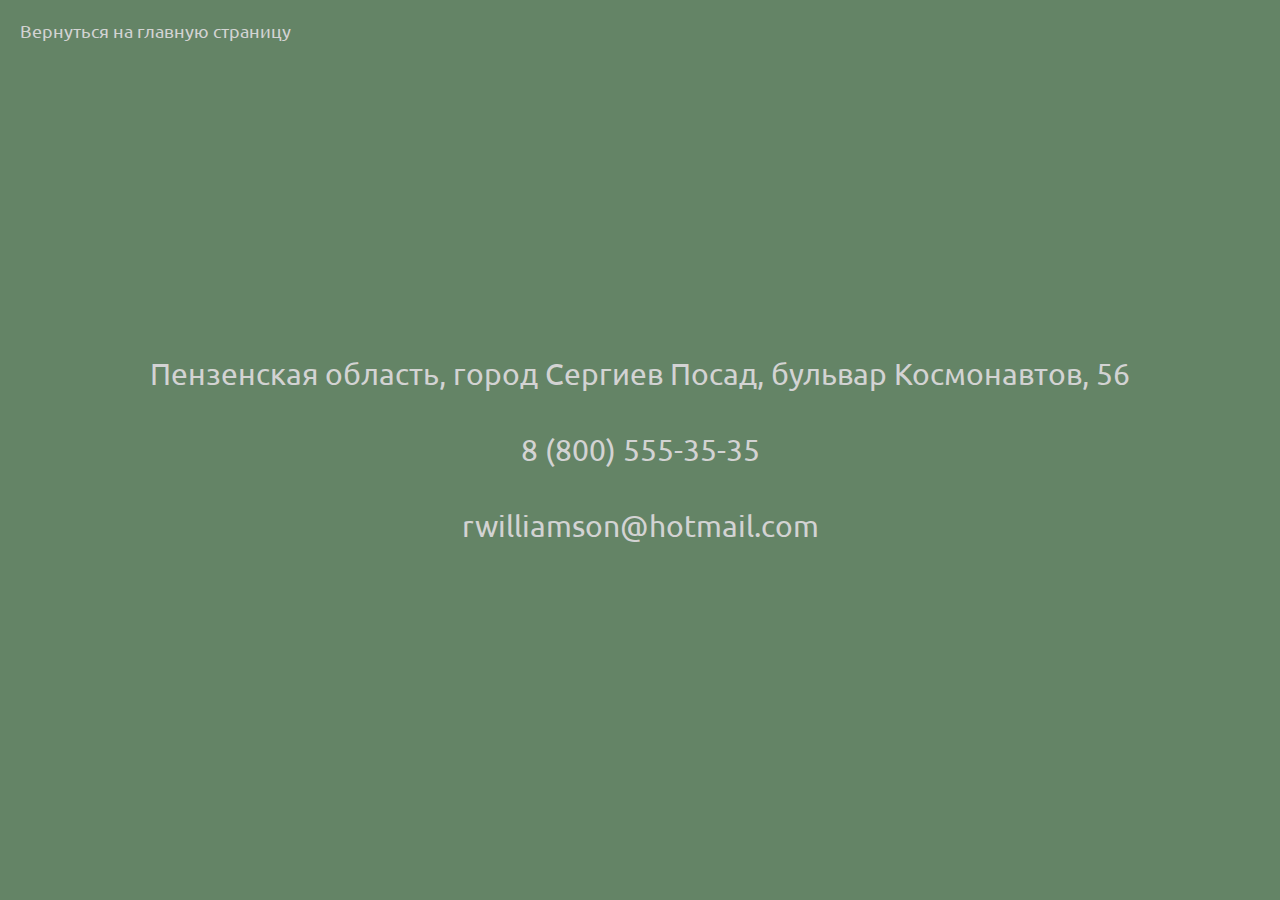
<file: number.html>
<!DOCTYPE html>
<html lang="en">

<head>
    <meta charset="UTF-8">
    <meta http-equiv="X-UA-Compatible" content="IE=edge">
    <meta name="viewport" content="width=device-width, initial-scale=1.0">
    <link rel="preconnect" href="https://fonts.googleapis.com">
    <link rel="preconnect" href="https://fonts.gstatic.com" crossorigin>
    <link href="https://fonts.googleapis.com/css2?family=Ubuntu:wght@300;400;500&display=swap" rel="stylesheet">
    <link rel="stylesheet" href="assets/css/style.css">
    <link rel="shortcut icon" href="assets/images/favicon.png" type="image/x-icon">
    <title>Тропический лес</title>
</head>

<body>
    <main>
        <div class="number">
            <a href="index.html">Вернуться на главную страницу</a>
            <div>                
                <p>Пензенская область, город Сергиев Посад, бульвар Космонавтов, 56</p>
                <p>8 (800) 555-35-35</p>
                <p>rwilliamson@hotmail.com</p>
            </div>
        </div>
    </main>
</body>

</html>
</file>
<file: assets/css/style.css>
* {
    padding: 0;
    margin: 0;
    font-size: 18px;
    font-family: 'Ubuntu', sans-serif;
    text-decoration: none;
    color: lightgray;
}

body {
    background-color: rgba(60, 100, 63, 0.795);
}

.cont {
    width: 1450px;
    margin: 0 auto;
}

.burger {
    display: none;
}

.burger__inner {
    visibility: hidden;
}

#check {
    opacity: 0;
}

/* header */

header {
    width: 100%;
    height: 60px;
    background-color: rgba(60, 100, 63, 0.795);
    display: inline-flex;
    justify-content: space-between;
    align-items: center;
    position: absolute;
    z-index: 1;
}

.img__jungle {
    position: relative;
    width: 50px;
    height: 50px;
    left: 20px;
}

nav {
    position: relative;
    display: block;
    margin-left: 2%;
    margin-right: 30%;
}

.nav__link {
    font-size: 22px;
    padding: 5px 8px;
    margin: 0 5px;
    z-index: 2;
}

.nav__link:hover {
    color: rgb(77, 110, 71);
    background-color: lightgray;
    border-radius: 5px;
}

span>.nav__link {
    margin: 0 0 0 7px;
}
.menu {
    list-style-type: none;
    position: absolute;
    right: -10px;
    top: -60px;
    text-align: right;
    margin-top: 10px;
    background-color: rgba(60, 100, 63, 0.795);
    padding: 100px 0 10px 0;
    border: 3px solid lightgray;
    z-index: -1;
    border-radius: 0 0 5px 5px;
    display: none;
}

.open__menu:hover>.menu {
    display: block;
}

.menu__link {
    font-size: 22px;
    margin: 3px 0;
    padding: 7px 19px;
    cursor: pointer;
}

.menu__link:hover {
    color: rgb(77, 110, 71);
    background-color: lightgray;
}

.util>a {
    margin-right: 15px;
}

/* intro */

.intro {
    background: url(../images/intro__jungle.jpg) center no-repeat;
    width: 100%;
    height: 100vh;
    background-size: cover;
    opacity: .85;
    position: relative;
    display: flex;
    align-items: center;
    justify-content: center;
}

.intro__inner {
    text-align: center;
    width: auto;
    max-width: 900px;
    margin: 0 auto;
    background-color: rgba(66, 114, 66, 0.562);
    border-radius: 40px;
    padding: 30px;
    border: 3px solid lightgray;
}

.title__jungle {
    font-size: 90px;
    margin-bottom: 50px;
}

.text__jungle {
    font-size: 30px;
}

/* photo */

.class__jungle {
    margin: 60px 0;
    padding: 50px 0;
    border-top: 4px solid lightgray;
    border-bottom: 4px solid lightgray;
}

.class__jungle__inner {
    display: flex;
    justify-content: space-between;
    align-items: flex-start;
}

.class__jungle__inner>div {
    width: 33%;
    margin: 0 30px;
    text-align: center;
}

.class__jungle__inner>div>img {
    display: block;
    width: 100%;
    height: 250px;
    border-radius: 20px;
    margin: 20px 0;
    object-fit: cover;
}

.class__jungle__inner>div>h1 {
    font-size: 28px;
}

/* img 3.2 */

.part3_2 {
    border-bottom: 4px solid lightgray;
}

.part3_2__inner {
    text-align: center;
    margin-bottom: 60px;
}

.img__top {
    margin-bottom: 40px;
}

.img__top>img {
    object-fit: cover;
    width: 300px;
    height: 300px;
}

.img__top>img:first-of-type {
    margin-right: 40px;
    border: 2px dashed blue;
    box-shadow: 0 3px 0;
}

.img__top>img:last-of-type {
    border: 2px solid blue;
    filter: hue-rotate(90deg)
}

.img__bottom>img {
    object-fit: cover;
    width: 300px;
    height: 300px;
}

.img__bottom>img:first-of-type {
    border: 2px solid blue;
    margin-right: 40px;
    box-shadow: 3px 3px 2px 5px;
    filter: grayscale(1)
}

.img__bottom>img:last-of-type {
    border: 2px solid blue;
    border-radius: 20px;
    box-shadow: 3px 3px 5px;
    filter: sepia(.5)
}

/* map */

.map__jungle {
    margin: 60px 0;
    padding: 40px 0;
    background: url(../images/map__jungle.jpg) center no-repeat;
    background-size: cover;
    filter: grayscale(1);
}

.map__inner {
    text-align: center;
}

.title__map__jungle {
    color: black;
    font-size: 40px;
    font-weight: 400;
}

.map {
    height: 70px;
}

/* form 3.3 */

.forms {
    border-top: 4px solid lightgray;
    padding: 60px 0;
    display: flex;
    justify-content: space-around;
    align-items: center;
}

form {
    display: flex;
    justify-content: space-around;
    align-items: center
}

.forms__inner {
    width: 43%;
    border: 4px solid lightgray;
    border-radius: 30px 10px;
    padding: 20px;
}

.forms__inner>h2 {
    font-weight: 400;
    padding: 10px 0;
    font-size: 20px;
}

.grgr>div {
    display: flex;
    justify-content: space-between;
    align-items: center;
    width: 350px;
    margin: 15px 0;
}

.grgr>div:last-of-type {
    justify-content: flex-end;
}

input {
    background: 0;
    border: 2px solid lightgray;
    padding: 5px 0 5px 10px;
    cursor: pointer;
    border-radius: 2px;
}

input:hover {
    background-color: rgba(255, 255, 255, 0.1)
}

input:focus {
    background-color: rgba(255, 255, 255, 0.18);
}

.submit>input {
    width: 118px;
    padding: 7px 0;
    text-align: center;
    margin-right: 16px
}

.submit>input:last-of-type {
    margin: 0;
}

.money {
    height: 250px;
    width: auto;
}

/* footer */

footer {
    border-top: 4px solid lightgray;
}

.footer__inner {
    display: flex;
    justify-content: space-between;
    align-items: center;
    padding: 20px 30px;
    text-align: center;
}

.footer__inner>div {
    width: 33%;
}

.footer__inner>div:first-child {
    display: flex;
    justify-content: left;
    align-items: center;
}

.footer__img {
    width: 60px;
    height: auto;
}

.footer__title {
    padding-left: 15px;
    font-size: 30px;
}

.footer__inner>div:last-child {
    display: flex;
    justify-content: right;
    text-align: left;
}

/* Вторая страница */

.number {
    height: 100vh;
    display: flex;
    justify-content: center;
    align-items: center;
}

.number > a {
    cursor: pointer;
    position: absolute;
    top: 20px;
    left: 20px;
}

.number > div {
    text-align: center;
}

.number > div > p {
    font-size: 30px;
    padding: 20px 0;
}

@media (max-width: 768px) {
    .cont {
        width: 650px
    }

    /* header */

    header {
        justify-content: space-around;
    }

    .img__jungle {
        width: 40px;
        height: 40px;
        left: 0;
    }

    nav {
        margin-left: 0;
        margin-right: 0;
    }

    .nav__link {
        font-size: 18px;
    }

    .menu__link {
        font-size: 18px;
    }

    .util {
        display: none;
    }

    /* intro */

    .title__jungle {
        font-size: 45px;
        margin-bottom: 20px;
    }

    .text__jungle {
        font-size: 20px
    }

    /* photo */

    .class__jungle {
        margin: 30px 0;
        padding: 0;
        border-top: 4px solid lightgray;
        border-bottom: 4px solid lightgray;
    }

    .class__jungle__inner {
        display: block;
        justify-content: none;
        align-items: none;
    }

    .class__jungle__inner>div {
        width: 100%;
        margin: 30px 0;
    }

    .class__jungle__inner>div>img {
        width: 80%;
        height: 300px;
        margin: 0 auto;
        margin-top: 20px;
    }

    .class__jungle__inner>div>h1 {
        font-size: 24px;
    }

    .class__jungle__inner>div>p {
        display: none;
    }

    /* img 3.2 */

    .part3_2__inner {
        text-align: center;
        margin-bottom: 30px;
    }

    .img__top {
        margin-bottom: 40px;
    }

    .img__top>img {
        width: 200px;
        height: 200px;
    }

    .img__bottom>img {
        width: 200px;
        height: 200px;
    }

    /* map */

    .map__jungle {
        margin: 30px 0;
    }

    .title__map__jungle {
        font-size: 30px;
    }

    .map {
        height: 70px;
    }

    /* form 3.3 */

    .forms {
        padding: 30px 0;
        display: block;
        margin: 0 auto
    }

    .forms__inner {
        margin: 0 auto;
        width: 55%;
        padding: 20px;
    }

    .grgr {
        margin: 0 auto
    }

    .grgr>div {
        width: 360px;
        margin: 15px 0;
    }

    .money {
        display: none;
    }

    /* footer */

    .footer__inner>div {
        width: 25%;
    }

    .footer__inner>div:first-child {
        align-items: center;
    }

    .footer__img {
        display: none;
    }

    .footer__title {
        padding-left: 0;
        font-size: 22px;
    }
}

@media(max-width: 391px) {
    .cont {
        width: 320px;
    }

    .burger {
        display: block;
    }

    .burger__inner {
        display: grid;
        padding: 60px 20px 20px 20px;
        display: grid;
        position: absolute;
        right: 0;
        top: 0;
        background-color: rgba(58, 99, 61, 0.726);
        border: 2px solid lightgray;
        border-radius: 0 0 0 20px;
    }

    .burger__btn {
        display: flex;
        align-items: center;
        position: absolute;
        top: 18px;
        right: 30px;
        width: 26px;
        height: 26px;
        cursor: pointer;
        z-index: 2;
    }

    .burg,
    .burg::after,
    .burg::before {
        display: block;
        height: 2px;
        width: 100%;
        position: absolute;
        background-color: lightgray;
    }

    .burg::after {
        content: '';
        top: 8px;
    }

    .burg::before {
        content: '';
        top: -8px;
    }

    .burger__link {
        margin: 10px 0;
    }

    #check:checked~.burger__inner {
        visibility: visible;
    }

    #check:checked~.burger__btn>.burg {
        transform: rotate(45deg);
    }

    #check:checked~.burger__btn>.burg::after {
        top: 0;
        transform: rotate(90deg);
    }

    #check:checked~.burger__btn>.burg::before {
        top: 0;
        transform: rotate(0);
    }

    /* header */

    header {
        justify-content: left;
    }

    .img__jungle {
        left: 30px;
    }

    nav {
        display: none;
    }

    /* intro */

    .title__jungle {
        font-size: 25px;
        font-weight: 500;
    }

    .text__jungle {
        font-size: 18px
    }

    /* photo */

    .class__jungle__inner>div>img {
        height: 200px;
    }

    .class__jungle__inner>div>h1 {
        font-size: 20px;
        font-weight: 400;
    }

    /* img 3.2 */

    .part3_2 {
        display: none;
    }

    /* map */

    .title__map__jungle {
        font-size: 20px;
    }

    .map {
        height: 50px;
    }

    /* form 3.3 */

    .forms__inner {
        width: 70%;
    }

    .forms__inner>h2 {
        font-size: 18px;
    }

    .grgr>div {
        width: 250px;
    }

    .grgr>div>input {
        width: 55%;
    }

    .submit {
        width: 100%;
        text-align: right;
    }

    .submit>input {
        width: 40%;
        font-size: 16px;
    }

    /* footer */



    .footer__inner>div {
        width: 100%;
    }

    .footer__inner>div:first-child {
        display: none;
    }

    .footer__inner>div:last-child {
        display: none;
    }
}
</file>
